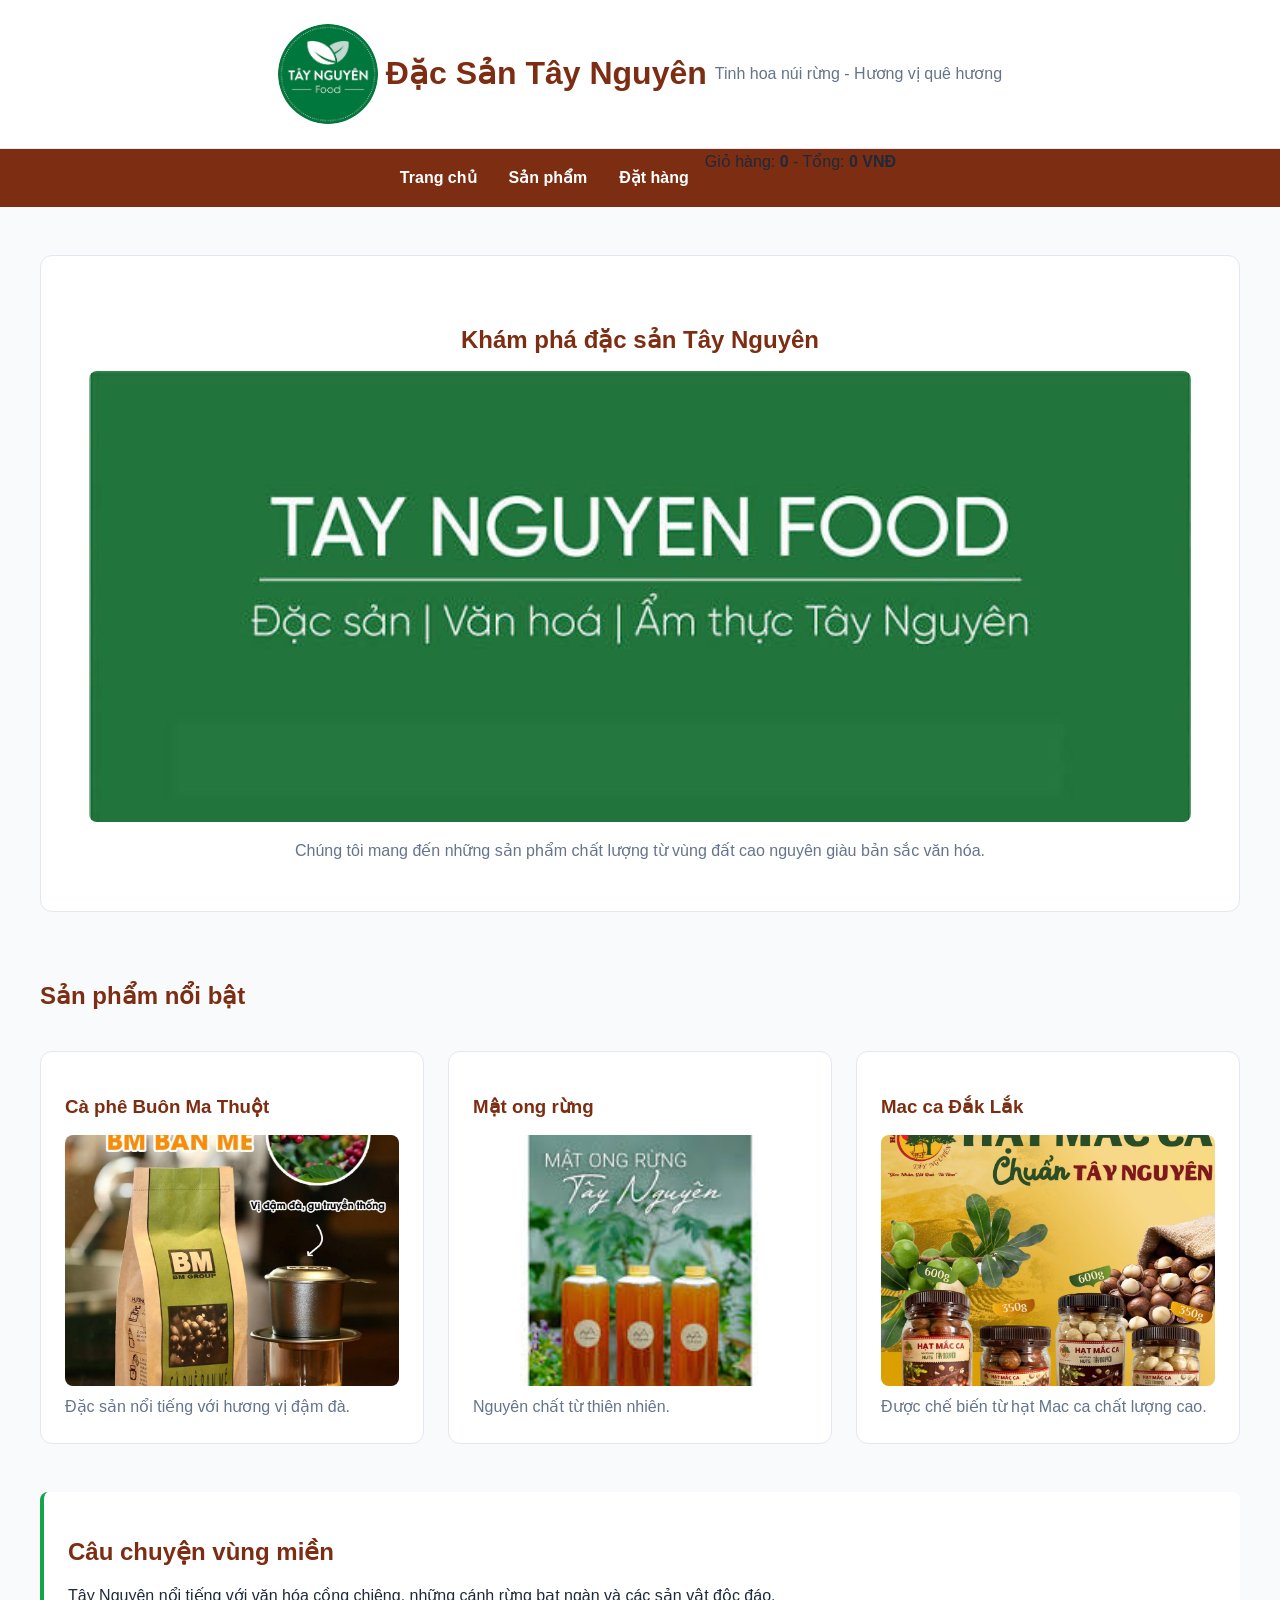
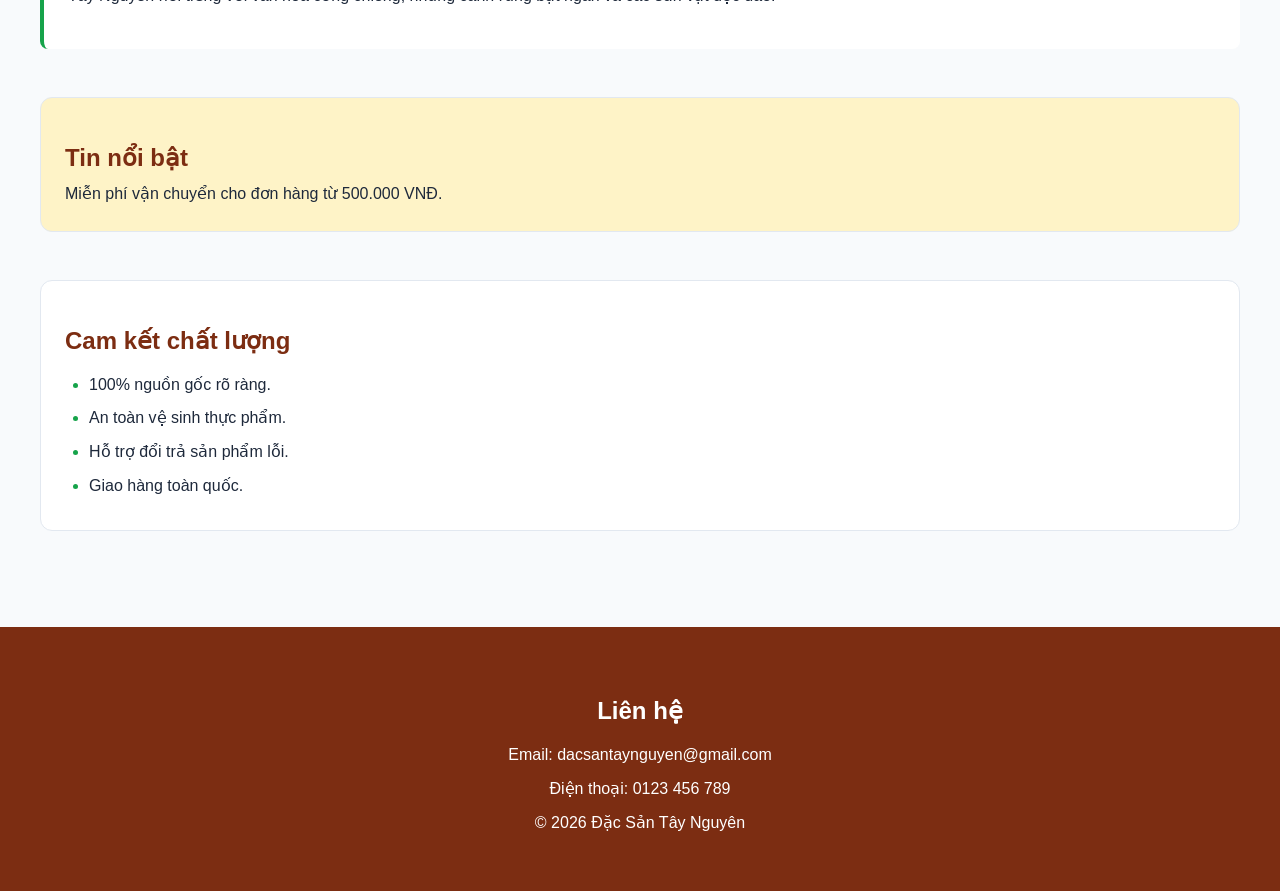
<file: index.html>
<!DOCTYPE html>
<html lang="vi">

<head>
    <meta charset="UTF-8">
    <meta name="viewport" content="width=device-width, initial-scale=1.0">
    <title>Đặc Sản Tây Nguyên</title>
    <meta name="description"
        content="Website giới thiệu đặc sản Tây Nguyên chất lượng cao">
    <link rel="stylesheet" href="css/style.css">
    <link rel="stylesheet" href="css/products.css">
    <link rel="stylesheet" href="css/product-detail.css"> 

</head>

<body>

    <!-- Header -->
    <header>
        <img src="images/logo tn2.jpg" alt="Logo Đặc Sản Tây Nguyên" width="100">
        <h1>Đặc Sản Tây Nguyên</h1>
        <p>Tinh hoa núi rừng - Hương vị quê hương</p>
    </header>

    <!-- Navigation -->
    <nav>
        <ul>
            <li><a href="index.html">Trang chủ</a></li>
            <li><a href="products.html">Sản phẩm</a></li>
            <li><a href="contact.html">Đặt hàng</a></li>
            <li><span class="cart-info">Giỏ hàng: <strong id="cart-count">0</strong> - Tổng: <strong id="cart-total">0 VNĐ</strong></span></li>
        </ul>
    </nav>

    <!-- Main -->
    <main>

        <!-- Hero Banner -->
        <section id="hero">
            <h2>Khám phá đặc sản Tây Nguyên</h2>
            <img src="images/logo tn1.jpg"
                 alt="Banner giới thiệu đặc sản Tây Nguyên">
            <p>
                Chúng tôi mang đến những sản phẩm chất lượng từ vùng đất
                cao nguyên giàu bản sắc văn hóa.
            </p>
        </section>

        <!-- Sản phẩm nổi bật -->
        <section id="featured-products">
            <h2>Sản phẩm nổi bật</h2>

            <article>
                <h3>Cà phê Buôn Ma Thuột</h3>
                <img src="images/ca-phe-buon-ma-thuot.jpg"
                     alt="Cà phê Buôn Ma Thuột">
                <p>Đặc sản nổi tiếng với hương vị đậm đà.</p>
            </article>

            <article>
                <h3>Mật ong rừng</h3>
                <img src="images/mat-ong-rung-tay-nguyen.jpg"
                     alt="Mật ong rừng Tây Nguyên">
                <p>Nguyên chất từ thiên nhiên.</p>
            </article>

            <article>
                <h3>Mac ca Đắk Lắk</h3>
                <img src="images/mac-ca-tay-nguyen.jpg"
                     alt="Mac ca Đắk Lắk">
                <p>Được chế biến từ hạt Mac ca chất lượng cao.</p>
            </article>
        </section>

        <!-- Câu chuyện vùng miền -->
        <section id="story">
            <h2>Câu chuyện vùng miền</h2>
            <p>
                Tây Nguyên nổi tiếng với văn hóa cồng chiêng,
                những cánh rừng bạt ngàn và các sản vật độc đáo.
            </p>
        </section>

        <!-- Aside -->
        <aside>
            <h2>Tin nổi bật</h2>
            <p>Miễn phí vận chuyển cho đơn hàng từ 500.000 VNĐ.</p>
        </aside>

        <!-- Cam kết chất lượng -->
        <section id="quality">
            <h2>Cam kết chất lượng</h2>
            <ul>
                <li>100% nguồn gốc rõ ràng.</li>
                <li>An toàn vệ sinh thực phẩm.</li>
                <li>Hỗ trợ đổi trả sản phẩm lỗi.</li>
                <li>Giao hàng toàn quốc.</li>
            </ul>
        </section>

    </main>

    <!-- Footer -->
    <footer>
        <h2>Liên hệ</h2>
        <p>Email: dacsantaynguyen@gmail.com</p>
        <p>Điện thoại: 0123 456 789</p>
        <p>&copy; 2026 Đặc Sản Tây Nguyên</p>
    </footer>

    <script src="js/main.js"></script>
</body>

</html>
</file>
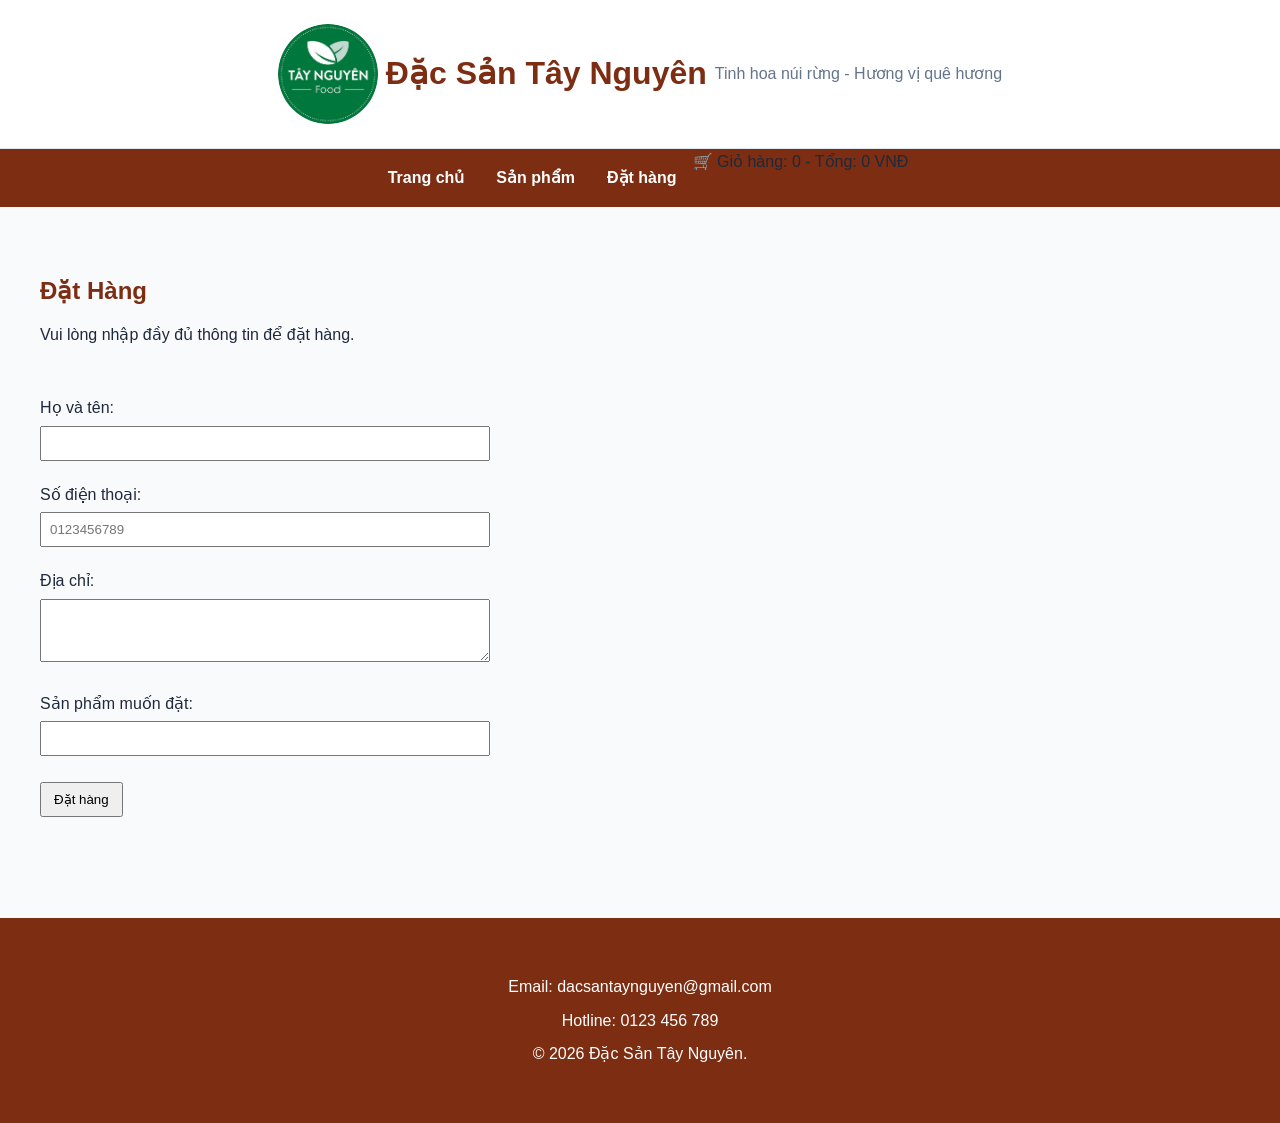
<file: contact.html>
<!DOCTYPE html>
<html lang="vi">
<head>
    <meta charset="UTF-8">
    <meta name="viewport" content="width=device-width, initial-scale=1.0">
    <title>Đặt Hàng - Đặc Sản Tây Nguyên</title>
    <link rel="stylesheet" href="css/style.css">
</head>
<body>
<header>
    <img src="images/logo tn2.jpg" alt="Logo Đặc Sản Tây Nguyên" width="100">
    <h1>Đặc Sản Tây Nguyên</h1>
    <p>Tinh hoa núi rừng - Hương vị quê hương</p>
</header>
<nav>
    <ul>
        <li><a href="index.html">Trang chủ</a></li>
        <li><a href="products.html">Sản phẩm</a></li>
        <li><a href="contact.html">Đặt hàng</a></li>
        <li>🛒 Giỏ hàng: <span id="cart-count">0</span> - Tổng: <span id="cart-total">0 VNĐ</span></li>
    </ul>
</nav>
<main>
    <section>
        <h1>Đặt Hàng</h1>
        <p>Vui lòng nhập đầy đủ thông tin để đặt hàng.</p>
    </section>

    <section>
        <form id="order-form">
            <p>
                <label for="fullname">Họ và tên:</label><br>
                <input type="text" id="fullname" name="fullname">
            </p>
            <p>
                <label for="phone">Số điện thoại:</label><br>
                <input type="tel" id="phone" name="phone" placeholder="0123456789">
            </p>
            <p>
                <label for="address">Địa chỉ:</label><br>
                <textarea id="address" name="address" rows="3"></textarea>
            </p>
            <p>
                <label for="product">Sản phẩm muốn đặt:</label><br>
                <input type="text" id="product" name="product">
            </p>
            <button type="submit">Đặt hàng</button>
            <p id="form-message"></p>
        </form>
    </section>
</main>
<footer>
    <p>Email: dacsantaynguyen@gmail.com</p>
    <p>Hotline: 0123 456 789</p>
    <p>&copy; 2026 Đặc Sản Tây Nguyên.</p>
</footer>
<script src="js/main.js"></script>
</body>
</html>
</file>
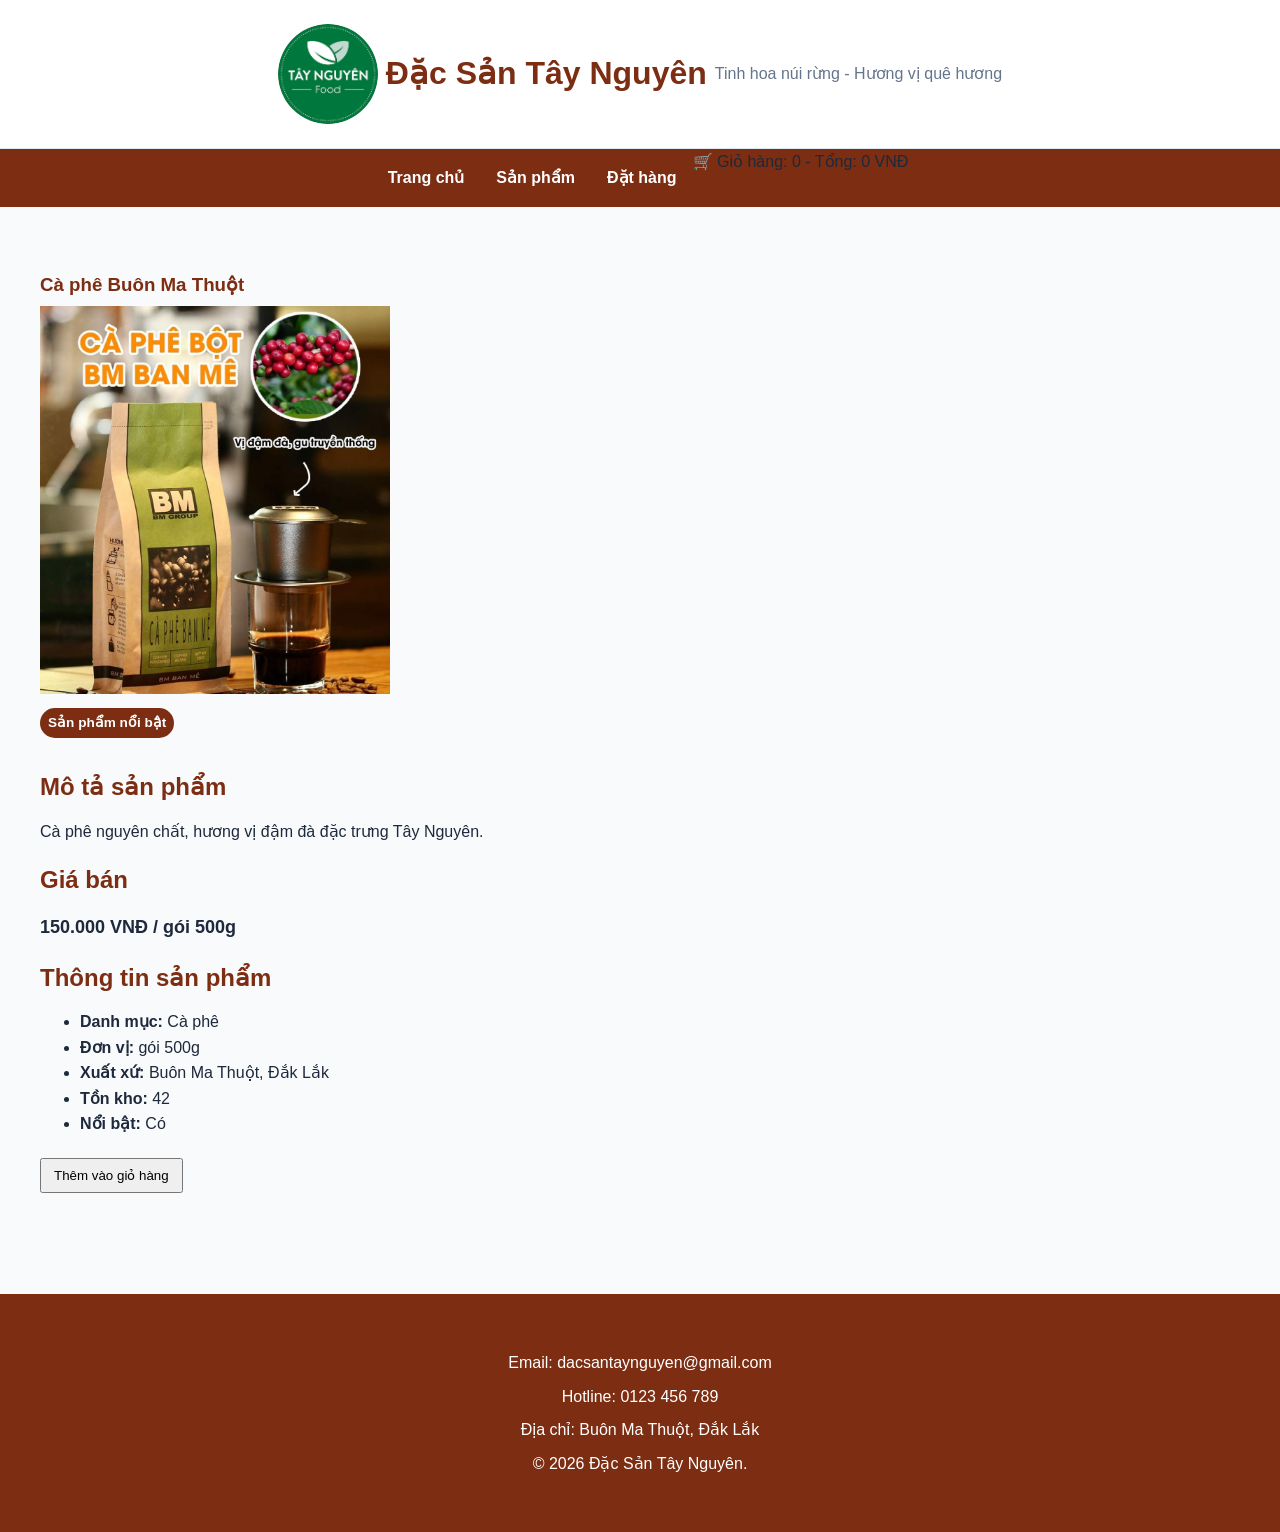
<file: product-detail.html>
<!DOCTYPE html>
<html lang="vi">
<head>
    <meta charset="UTF-8">
    <meta name="viewport" content="width=device-width, initial-scale=1.0">
    <title>Chi Tiết Sản Phẩm - Đặc Sản Tây Nguyên</title>
    <link rel="stylesheet" href="css/style.css">
</head>
<body>
<header>
    <img src="images/logo tn2.jpg" alt="Logo Đặc Sản Tây Nguyên" width="100">
    <h1>Đặc Sản Tây Nguyên</h1>
    <p>Tinh hoa núi rừng - Hương vị quê hương</p>
</header>
<nav>
    <ul>
        <li><a href="index.html">Trang chủ</a></li>
        <li><a href="products.html">Sản phẩm</a></li>
        <li><a href="contact.html">Đặt hàng</a></li>
        <li>🛒 Giỏ hàng: <span id="cart-count">0</span> - Tổng: <span id="cart-total">0 VNĐ</span></li>
    </ul>
</nav>
<main>
    <section>
        <article id="product-detail"></article>
    </section>
</main>
<footer>
    <p>Email: dacsantaynguyen@gmail.com</p>
    <p>Hotline: 0123 456 789</p>
    <p>Địa chỉ: Buôn Ma Thuột, Đắk Lắk</p>
    <p>&copy; 2026 Đặc Sản Tây Nguyên.</p>
</footer>
<script src="js/main.js"></script>
</body>
</html>
</file>
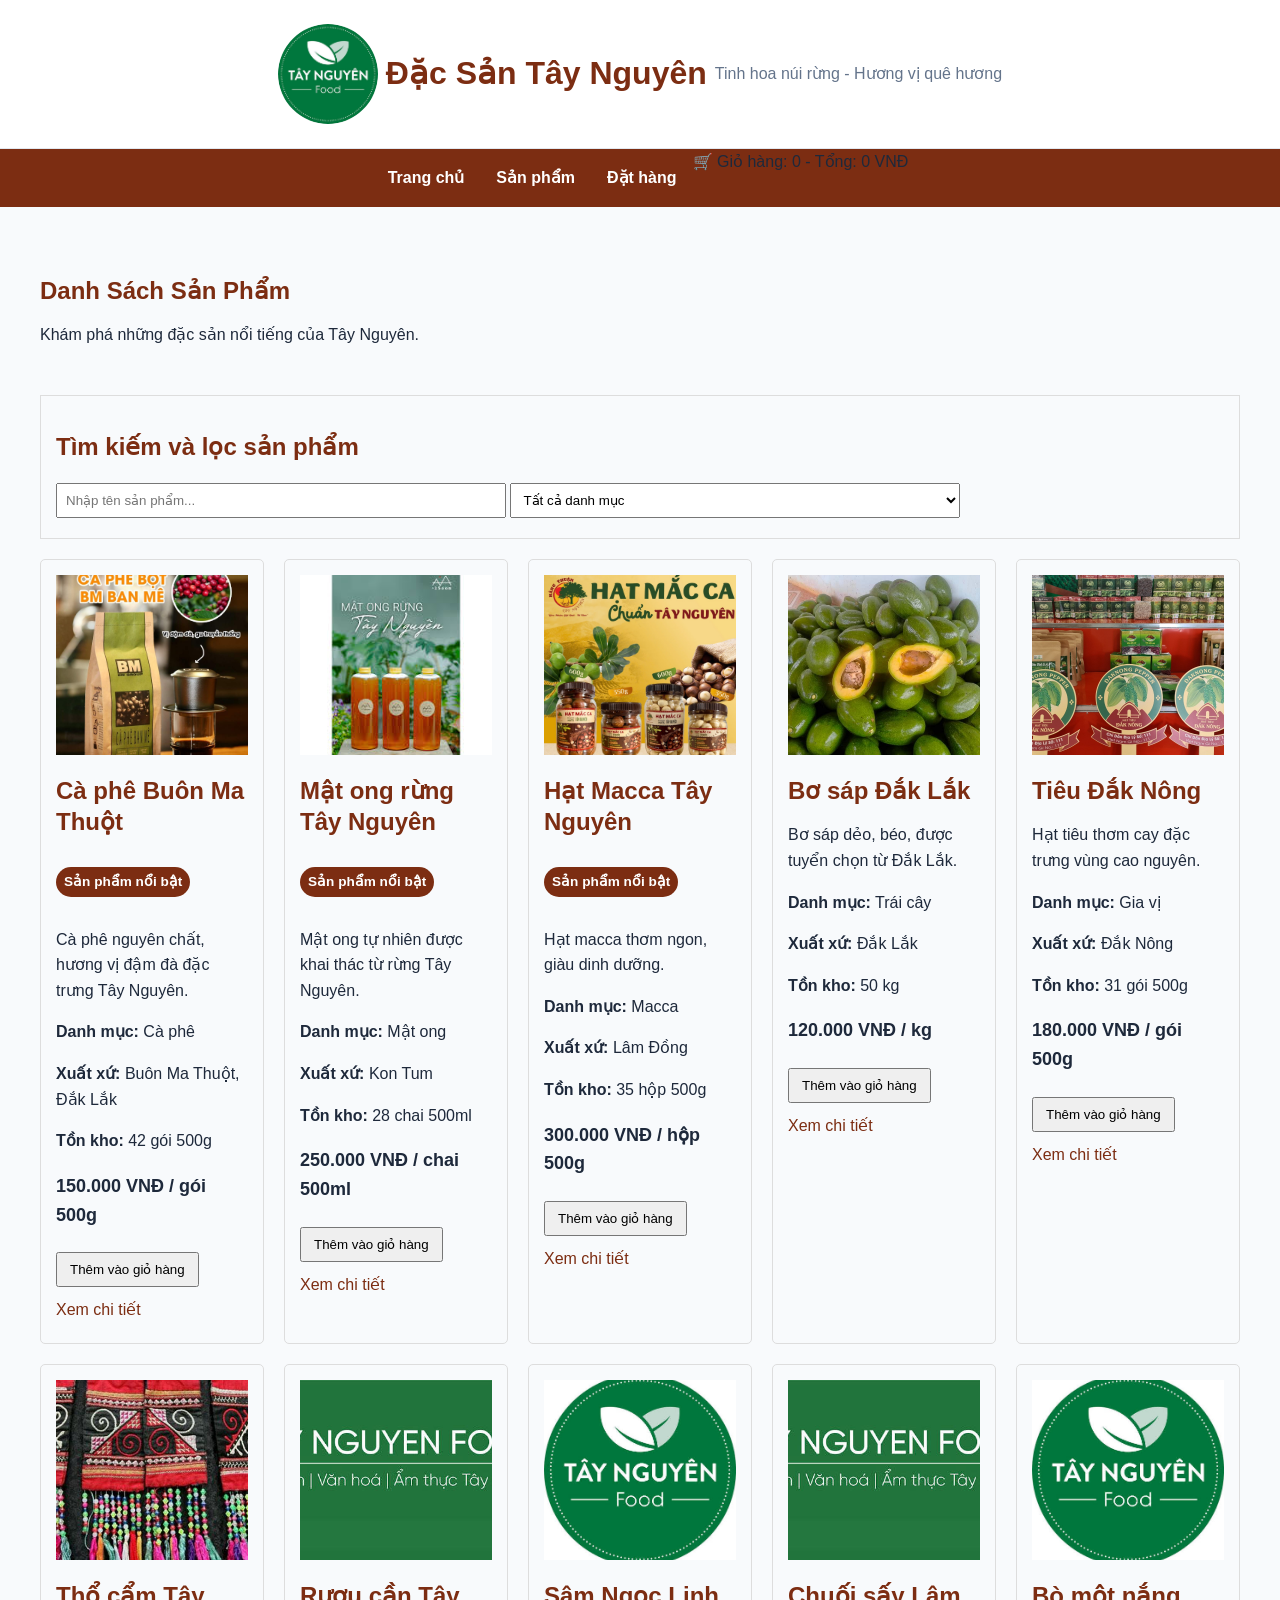
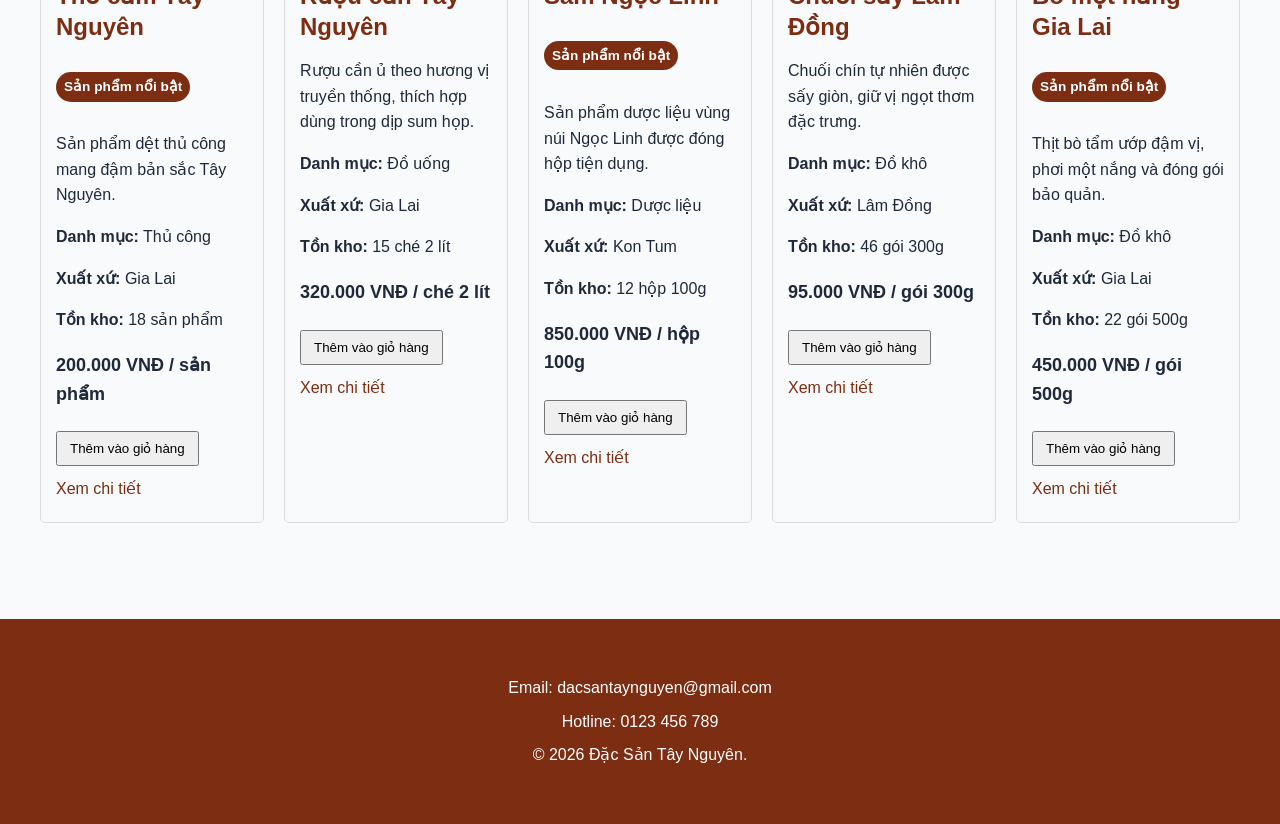
<file: products.html>
<!DOCTYPE html>
<html lang="vi">
<head>
    <meta charset="UTF-8">
    <meta name="viewport" content="width=device-width, initial-scale=1.0">
    <title>Sản Phẩm - Đặc Sản Tây Nguyên</title>
    <link rel="stylesheet" href="css/style.css">
</head>
<body>
<header>
    <img src="images/logo tn2.jpg" alt="Logo Đặc Sản Tây Nguyên" width="100">
    <h1>Đặc Sản Tây Nguyên</h1>
    <p>Tinh hoa núi rừng - Hương vị quê hương</p>
</header>
<nav>
    <ul>
        <li><a href="index.html">Trang chủ</a></li>
        <li><a href="products.html">Sản phẩm</a></li>
        <li><a href="contact.html">Đặt hàng</a></li>
        <li>🛒 Giỏ hàng: <span id="cart-count">0</span> - Tổng: <span id="cart-total">0 VNĐ</span></li>
    </ul>
</nav>
<main>
    <section>
        <h1>Danh Sách Sản Phẩm</h1>
        <p>Khám phá những đặc sản nổi tiếng của Tây Nguyên.</p>
    </section>

    <section class="filters">
        <h2>Tìm kiếm và lọc sản phẩm</h2>
        <input type="text" id="search-input" placeholder="Nhập tên sản phẩm...">
        <select id="category-filter">
            <option value="all">Tất cả danh mục</option>
            <option value="Cà phê">Cà phê</option>
            <option value="Mật ong">Mật ong</option>
            <option value="Macca">Macca</option>
            <option value="Trái cây">Trái cây</option>
            <option value="Gia vị">Gia vị</option>
            <option value="Thủ công">Thủ công</option>
            <option value="Đồ uống">Đồ uống</option>
            <option value="Dược liệu">Dược liệu</option>
            <option value="Đồ khô">Đồ khô</option>
        </select>
    </section>

    <section id="product-list" class="product-list"></section>
</main>
<footer>
    <p>Email: dacsantaynguyen@gmail.com</p>
    <p>Hotline: 0123 456 789</p>
    <p>&copy; 2026 Đặc Sản Tây Nguyên.</p>
</footer>
<script src="js/main.js"></script>
</body>
</html>
</file>
<file: css/style.css>
/* CSS VARIABLES - màu sắc, khoảng cách và bo góc */
:root {
    --color-primary: #7c2d12;
    --color-secondary: #16a34a;
    --color-background: #f8fafc;
    --color-surface: #ffffff;
    --color-text: #1e293b;
    --color-muted: #64748b;
    --color-border: #e2e8f0;

    --radius-md: 8px;
    --radius-lg: 12px;

    --space-sm: 8px;
    --space-md: 16px;
    --space-lg: 24px;
    --space-xl: 48px;
}


/* RESET - thiết lập kích thước phần tử */
* {
    box-sizing: border-box;
}


/* BODY - giao diện tổng thể */
body {
    margin: 0;
    font-family: Arial, Helvetica, sans-serif;
    line-height: 1.6;
    color: var(--color-text);
    background-color: var(--color-background);
}


/* HEADING - tiêu đề */
h1,
h2,
h3 {
    line-height: 1.3;
}

h1 {
    margin-bottom: var(--space-sm);
    color: var(--color-primary);
}

h2 {
    margin-bottom: var(--space-md);
    color: var(--color-primary);
}

h3 {
    margin-bottom: var(--space-sm);
}


/* IMAGE - hình ảnh */
img {
    display: block;
    max-width: 100%;
    height: auto;
}


/* LINK - liên kết */
a {
    color: var(--color-primary);
    text-decoration: none;
}

a:hover {
    color: var(--color-secondary);
}

a:focus-visible {
    outline: 2px solid var(--color-secondary);
    outline-offset: 2px;
}


/* HEADER - phần đầu trang */
header {
    display: flex;
    flex-direction: column;
    align-items: center;
    gap: var(--space-sm);

    padding: var(--space-lg) var(--space-md);

    text-align: center;
    background-color: var(--color-surface);
    border-bottom: 1px solid var(--color-border);
}

header img {
    width: 80px;
    border-radius: 50%;
}

header h1 {
    margin: 0;
}

header p {
    margin: 0;
    color: var(--color-muted);
}


/* NAVIGATION - menu điều hướng */
nav {
    background-color: var(--color-primary);
}

nav ul {
    display: flex;
    flex-direction: column;

    margin: 0;
    padding: 0;

    list-style: none;
}

nav li {
    text-align: center;
}

nav a {
    display: block;
    padding: var(--space-md);

    color: var(--color-surface);
    font-weight: bold;

    transition: background-color 0.2s ease;
}


/* HIỆU ỨNG MENU */
nav a:hover {
    color: var(--color-surface);
    background-color: var(--color-secondary);
}

nav a:focus-visible {
    color: var(--color-surface);
    background-color: var(--color-secondary);

    outline: 2px solid var(--color-surface);
    outline-offset: -2px;
}


/* MAIN - nội dung chính */
main {
    width: min(100% - 32px, 1200px);
    margin: 0 auto;
    padding: var(--space-lg) 0;
}

main > section,
main > aside {
    margin-bottom: var(--space-xl);
}


/* HERO - khu vực giới thiệu */
#hero {
    padding: var(--space-lg);

    text-align: center;

    background-color: var(--color-surface);
    border: 1px solid var(--color-border);
    border-radius: var(--radius-lg);
}

#hero img {
    width: 100%;
    margin-bottom: var(--space-md);
    border-radius: var(--radius-md);
}

#hero p {
    margin: 0;
    color: var(--color-muted);
}


/* SẢN PHẨM - bố cục danh sách */
#featured-products {
    display: grid;
    grid-template-columns: 1fr;
    gap: var(--space-lg);
}

#featured-products > h2 {
    grid-column: 1 / -1;
}


/* PRODUCT CARD - thẻ sản phẩm */
#featured-products article {
    display: flex;
    flex-direction: column;
    gap: var(--space-sm);

    padding: var(--space-md);

    background-color: var(--color-surface);
    border: 1px solid var(--color-border);
    border-radius: var(--radius-lg);

    transition:
        transform 0.2s ease,
        border-color 0.2s ease;
}


/* HIỆU ỨNG THẺ SẢN PHẨM */
#featured-products article:hover,
#featured-products article:focus-within {
    transform: translateY(-3px);
    border-color: var(--color-secondary);
}

#featured-products article h3 {
    color: var(--color-primary);
}

#featured-products article img {
    width: 100%;
    aspect-ratio: 4 / 3;
    object-fit: cover;
    border-radius: var(--radius-md);
}

#featured-products article p {
    margin: 0;
    color: var(--color-muted);
}


/* STORY - câu chuyện vùng miền */
#story {
    padding: var(--space-lg);

    background-color: var(--color-surface);
    border-left: 4px solid var(--color-secondary);
    border-radius: var(--radius-md);
}


/* ASIDE - tin nổi bật */
aside {
    padding: var(--space-lg);

    background-color: #fef3c7;
    border: 1px solid var(--color-border);
    border-radius: var(--radius-lg);
}

aside h2 {
    margin-bottom: var(--space-sm);
}

aside p {
    margin: 0;
}


/* QUALITY - cam kết chất lượng */
#quality {
    padding: var(--space-lg);

    background-color: var(--color-surface);
    border: 1px solid var(--color-border);
    border-radius: var(--radius-lg);
}

#quality ul {
    margin: 0;
    padding-left: var(--space-lg);
}

#quality li {
    margin-bottom: var(--space-sm);
}

#quality li::marker {
    color: var(--color-secondary);
}


/* FOOTER - chân trang */
footer {
    padding: var(--space-xl) var(--space-md);

    text-align: center;

    color: var(--color-surface);
    background-color: var(--color-primary);
}

footer h2 {
    color: var(--color-surface);
}

footer p {
    margin: var(--space-sm) 0;
}


/* ANIMATION - animation cơ bản */
@keyframes fade-in {
    from {
        opacity: 0;
    }

    to {
        opacity: 1;
    }
}


/* TABLET - mở rộng bố cục */
@media (min-width: 600px) {

    header {
        flex-direction: row;
        justify-content: center;
        text-align: left;
    }

    header img {
        width: 90px;
    }

    nav ul {
        flex-direction: row;
        justify-content: center;
    }

    #featured-products {
        grid-template-columns: repeat(2, 1fr);
    }
}


/* DESKTOP - mở rộng bố cục */
@media (min-width: 900px) {

    header {
        padding: var(--space-lg) var(--space-xl);
    }

    header img {
        width: 100px;
    }

    main {
        padding: var(--space-xl) 0;
    }

    #hero {
        padding: var(--space-xl);
    }

    #featured-products {
        grid-template-columns: repeat(3, 1fr);
    }

    #featured-products article {
        padding: var(--space-lg);
    }
}


/* GIẢM CHUYỂN ĐỘNG - hỗ trợ người dùng nhạy cảm với animation */
@media (prefers-reduced-motion: reduce) {

    *,
    *::before,
    *::after {
        animation: none !important;
        transition: none !important;
    }
}
/* Giao diện phần tương tác */
.filters {
    margin: 20px 0;
    padding: 15px;
    border: 1px solid #ddd;
}

.filters input,
.filters select,
form input,
form textarea {
    padding: 8px;
    margin: 5px 0;
    width: 100%;
    max-width: 450px;
    box-sizing: border-box;
}

.product-list {
    display: grid;
    grid-template-columns: repeat(auto-fit, minmax(220px, 1fr));
    gap: 20px;
}

.product-card {
    padding: 15px;
    border: 1px solid #ddd;
    border-radius: 5px;
}

.product-card img {
    max-width: 100%;
    height: 180px;
    object-fit: cover;
}

.product-card button,
#product-detail button,
form button {
    padding: 8px 12px;
    margin: 5px 5px 5px 0;
    cursor: pointer;
}

.detail-link {
    display: inline-block;
    margin: 5px 0;
}

.price {
    font-size: 18px;
}

.featured-badge {
    display: inline-block;
    width: fit-content;
    padding: 4px 8px;
    color: #fff;
    background-color: var(--color-primary);
    border-radius: 999px;
    font-size: 0.85rem;
    font-weight: bold;
}

#form-message {
    font-weight: bold;
}
</file>
<file: css/products.css>
/* ==========================================================================
   Đặc Sản Tây Nguyên — products.css
   Trang danh sách sản phẩm: bố cục sidebar bộ lọc + lưới sản phẩm.
   Mobile-first; mở rộng bằng min-width.
   ========================================================================== */

/* --------------------------------------------------------------------
   Layout tổng: sidebar + nội dung
   -------------------------------------------------------------------- */
.products-layout {
    display: grid;
    grid-template-columns: 1fr;
    gap: var(--space-lg);
    align-items: start;
}

@media (min-width: 900px) {
    .products-layout {
        grid-template-columns: 260px 1fr;
        gap: var(--space-xl);
    }
}

/* --------------------------------------------------------------------
   Bộ lọc sản phẩm
   -------------------------------------------------------------------- */
.product-filter {
    position: static;
    align-self: start;
}

.product-filter ul {
    list-style: none;
    margin: 0;
    padding: 0;
    display: flex;
    flex-wrap: wrap;
    gap: var(--space-sm);
}

.product-filter li {
    background-color: var(--color-surface);
    border: 1px solid var(--color-border);
    border-radius: var(--radius-md);
    padding: 0.5em 1em;
    font-size: 0.9rem;
    color: var(--color-text);
    cursor: pointer;
    transition: border-color 0.2s var(--ease-standard),
                color 0.2s var(--ease-standard);
}

.product-filter li:hover,
.product-filter li:focus-visible {
    border-color: var(--color-secondary);
    color: var(--color-secondary);
}

@media (min-width: 900px) {
    .product-filter {
        position: sticky;
        top: var(--space-md);
    }

    .product-filter ul {
        flex-direction: column;
    }
}

/* --------------------------------------------------------------------
   Lưới danh sách sản phẩm (Grid)
   -------------------------------------------------------------------- */
.product-list {
    display: grid;
    grid-template-columns: 1fr;
    gap: var(--space-lg);
}

@media (min-width: 560px) {
    .product-list {
        grid-template-columns: repeat(2, 1fr);
    }
}

@media (min-width: 1150px) {
    .product-list {
        grid-template-columns: repeat(3, 1fr);
    }
}

/* --------------------------------------------------------------------
   Thẻ sản phẩm (Flexbox cho nội dung bên trong)
   -------------------------------------------------------------------- */
.product-card {
    display: flex;
    flex-direction: column;
    gap: var(--space-sm);
    background-color: var(--color-surface);
    border: 1px solid var(--color-border);
    border-radius: var(--radius-lg);
    padding: var(--space-md);
    transition: transform 0.2s var(--ease-standard),
                box-shadow 0.2s var(--ease-standard);
}

.product-card:hover,
.product-card:focus-within {
    transform: translateY(-4px);
    box-shadow: 0 10px 24px rgba(30, 41, 59, 0.1);
}

.product-card img {
    width: 100%;
    aspect-ratio: 4 / 3;
    object-fit: cover;
}

.product-card h2 {
    font-size: 1.1rem;
    margin-bottom: 0;
}

.product-card p {
    margin-bottom: 0;
    color: var(--color-muted);
}

.product-card p strong {
    color: var(--color-primary);
}

.product-card a {
    margin-top: auto;
    align-self: flex-start;
    padding-top: var(--space-sm);
}
</file>
<file: css/product-detail.css>
/* ==========================================================================
   Đặc Sản Tây Nguyên — product-detail.css
   Trang chi tiết sản phẩm: bố cục nội dung chính + sản phẩm liên quan.
   Mobile-first; mở rộng bằng min-width.
   ========================================================================== */

/* --------------------------------------------------------------------
   Layout tổng của trang chi tiết
   -------------------------------------------------------------------- */
.product-detail-layout {
    display: grid;
    grid-template-columns: 1fr;
    gap: var(--space-xl);
}

@media (min-width: 960px) {
    .product-detail-layout {
        grid-template-columns: 2fr 1fr;
        align-items: start;
    }
}

/* --------------------------------------------------------------------
   Nội dung chính sản phẩm
   -------------------------------------------------------------------- */
.product-main article {
    background-color: var(--color-surface);
    border: 1px solid var(--color-border);
    border-radius: var(--radius-lg);
    padding: var(--space-lg);
}

.product-main img {
    margin-bottom: var(--space-md);
}

.product-main h2 {
    margin-top: var(--space-lg);
    font-size: 1.2rem;
}

.product-main ul {
    list-style: none;
    padding: 0;
    display: grid;
    gap: var(--space-sm);
}

.product-main li {
    padding: var(--space-sm) 0;
    border-bottom: 1px solid var(--color-border);
}

/* Giá bán nổi bật */
.product-main h2 + p strong {
    font-size: 1.4rem;
    color: var(--color-secondary);
}

/* --------------------------------------------------------------------
   Nhóm nút hành động (Flexbox)
   -------------------------------------------------------------------- */
.action-buttons {
    display: flex;
    flex-wrap: wrap;
    gap: var(--space-md);
}

.action-buttons button:last-child {
    background-color: transparent;
    color: var(--color-primary);
}

.action-buttons button:last-child:hover {
    background-color: var(--color-primary);
    color: #fff;
}

/* --------------------------------------------------------------------
   Sản phẩm liên quan (Grid)
   -------------------------------------------------------------------- */
.related-products {
    background-color: transparent;
    border: none;
    padding: 0;
    position: static;
}

.related-products-grid {
    display: grid;
    grid-template-columns: repeat(2, 1fr);
    gap: var(--space-md);
}

.related-card {
    background-color: var(--color-surface);
    border: 1px solid var(--color-border);
    border-radius: var(--radius-md);
    padding: var(--space-sm);
    transition: transform 0.2s var(--ease-standard),
                box-shadow 0.2s var(--ease-standard);
}

.related-card:hover,
.related-card:focus-within {
    transform: translateY(-3px);
    box-shadow: 0 8px 18px rgba(30, 41, 59, 0.1);
}

.related-card h3 {
    font-size: 0.95rem;
    margin-bottom: var(--space-sm);
}

.related-card p {
    margin-bottom: 0;
    color: var(--color-muted);
    font-size: 0.9rem;
}

@media (min-width: 960px) {
    .related-products {
        position: sticky;
        top: var(--space-md);
    }

    .related-products-grid {
        grid-template-columns: 1fr;
    }
}

@media (min-width: 700px) and (max-width: 959px) {
    .related-products-grid {
        grid-template-columns: repeat(3, 1fr);
    }
}
</file>
